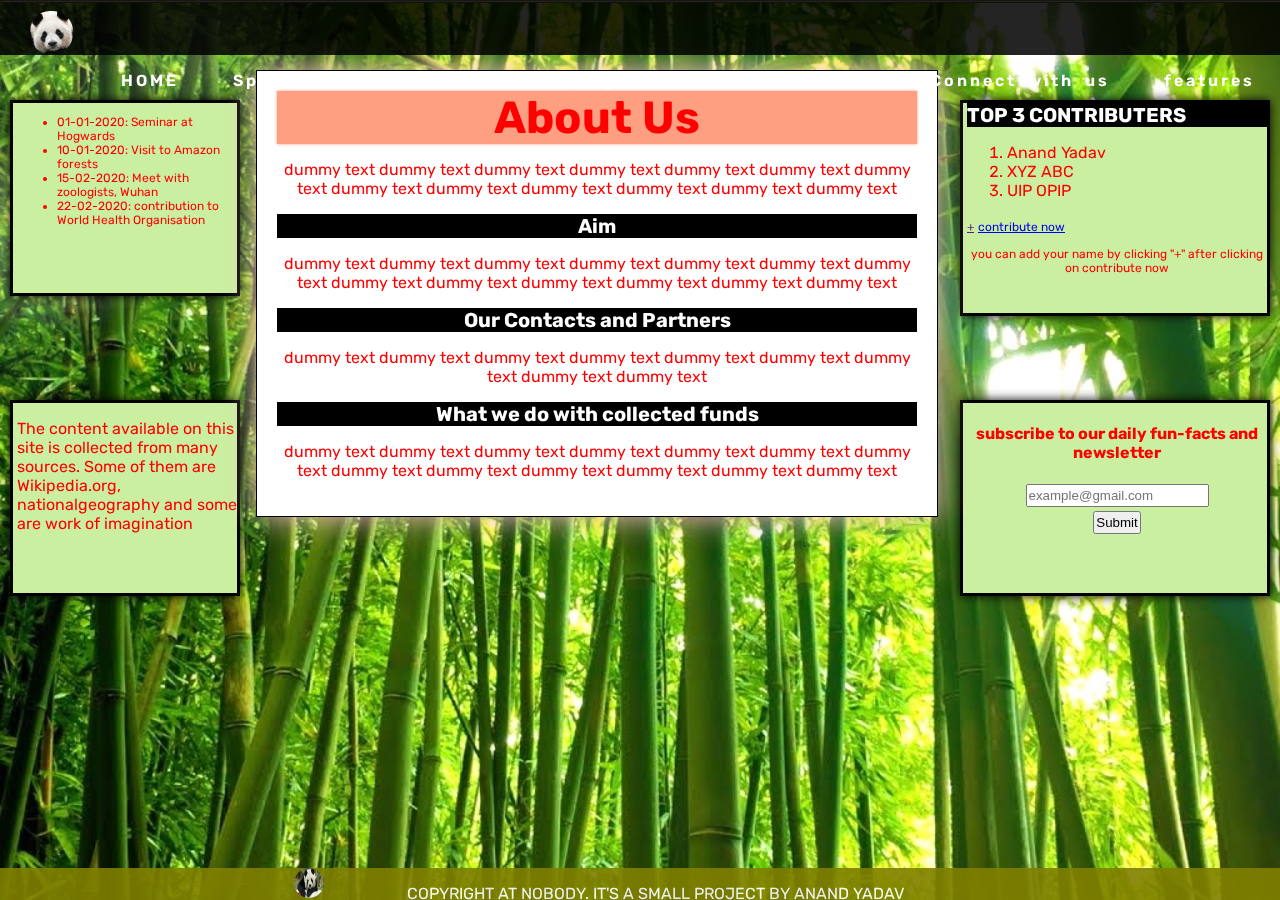
<file: aboutus.html>
<!DOCTYPE html>
<html>
<head>
	<title>About us-The Panda Foundation</title>
	<link href="index.css" rel="stylesheet">
	<meta charset="utf-8">
	<meta name="author" content="Anand Yadav">
	<link rel="icon" href="favi-icon.jpg" type="image/x-icon">
	<link href="https://fonts.googleapis.com/css2?family=Rubik:wght@300&display=swap" rel="stylesheet">
</head>
<body>
	<div class="all-content">
			<!-- ---------------------------------------H E A D E R--------------------------------------------------- -->
			
			<header class="header">
				<div>
					<img src="favi-icon.jpg" class="header-logo">
				</div>
				<nav class="navigation">
					<ul>
						<Li><a href="index.html">HOME</a></Li>
						<li><a href="species.html" target="_blank">Species</a></li>
						<li><a href="#">Contribute</a></li>
						<li><a href="aboutus.html#partners">Helping Partners</a></li>
						<li><a href="aboutus.html" target="_blank">About Us</a></li>
						<li><a href="#">Connect with us</a></li>
						<li><a href="features.html">features</a></li>
					</ul>
				</nav>
			</header>
			

			<!-- ---------------------------------- M A I N - C O N T E N T------------------------------------ -->
			<div class="main-content">
				<div class="container">

					<h1>About Us</h1>
					<p>
						dummy text dummy text dummy text dummy text dummy text dummy text dummy text dummy text dummy text dummy text dummy text dummy text dummy text 
					</p>
					<h3>Aim</h3>
					<p>dummy text dummy text dummy text dummy text dummy text dummy text dummy text dummy text dummy text dummy text dummy text dummy 	text dummy text 
					</p>
					<h3 id="partners">Our Contacts and Partners</h3>
					<p>dummy text dummy text dummy text dummy text dummy text dummy text dummy text dummy text dummy text 
					</p>
					<h3>What we do with collected funds</h3>
					<p>dummy text dummy text dummy text dummy text dummy text dummy text dummy text dummy text dummy text dummy text dummy text dummy text dummy text 
					</p>

				</div> <!-- container -->
			</div> <!-- main content -->
			<hr>

				<!-- ------------------------------------- S I D E B A R S ------------------------------------ -->
				<div class="sidebars">
					<div class="left-sidebar sideba contributers">
						<h3>TOP 3 CONTRIBUTERS</h3>
						<ol>
							<li>Anand Yadav</li>
							<li>XYZ ABC</li>
							<li>UIP OPIP</li>
						</ol>
						<a href="">+</a>
						<a href="#">contribute now</a>
						<p>you can add your name by clicking "+" after clicking on contribute now</p>
					</div>
					<div class="left-sidebar sideba about-author">
							<h4>subscribe to our daily fun-facts and newsletter</h4>
							<form>
								<input type="email" name="email" class="input" placeholder="example@gmail.com">
									<br>
								<input type="submit" name="submit" class="submit">
							</form>	
					</div>

					<div class="right-sidebar sideba events">
						<ul>
							<li><time datetime="01-01-2020">01-01-2020: Seminar at Hogwards</time></li>
							<li><time datetime="10-01-2020">10-01-2020: Visit to Amazon forests</time></li>
							<li><time datetime="15-02-2020">15-02-2020: Meet with zoologists, Wuhan</time></li>
							<li><time datetime="22-02-2020">22-02-2020: contribution to World Health Organisation</time></li>
						</ul>
					</div>
					<div class="right-sidebar sideba sources">
						<p>The content available on this site is collected from many sources. Some of them are Wikipedia.org, nationalgeography and some are work of imagination</p>
					</div>
				</div><!--sidebars-->
			
	
			<!-- ------------------------------------- F O O T E R ------------------------------------- -->
			<div class="bottom-content">
				
				<div class="footer">
					<img class="footer-image" src="panda.jpg" alt="a gaint panda">
					<p>COPYRIGHT AT NOBODY. IT'S A SMALL PROJECT BY ANAND YADAV</p>
				</div>
			</div><!--bottom content-->
	</div><!--all content-->
	
</body>
</html>
</file>
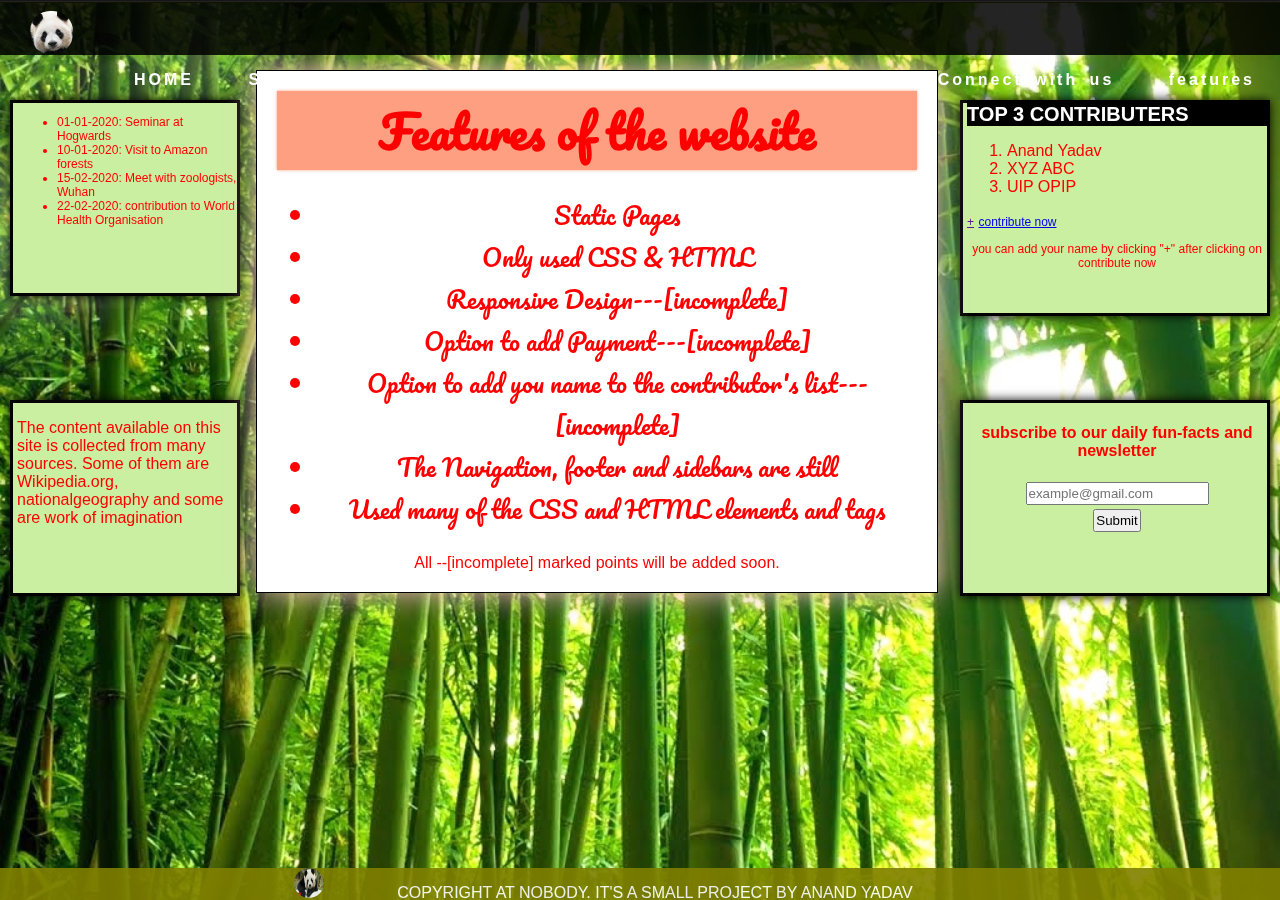
<file: features.html>
<!DOCTYPE html>
<html>
<head>
	<title>The features of site- The Panda Fondation</title>
	<link href="index.css" rel="stylesheet">
	<meta charset="utf-8">
	<meta name="author" content="Anand Yadav">
	<link rel="icon" href="favi-icon.jpg" type="image/x-icon">
	
	<link href="https://fonts.googleapis.com/css2?family=Pacifico&display=swap" rel="stylesheet">
</head>
<body>
	<div class="all-content">
			<!-- ---------------------------------------H E A D E R--------------------------------------------------- -->
			
			<header class="header">
				<div>
					<img src="favi-icon.jpg" class="header-logo">
				</div>
				<nav class="navigation">
					<ul>
						<Li><a href="index.html">HOME</a></Li>
						<li><a href="species.html" target="_blank">Species</a></li>
						<li><a href="#">Contribute</a></li>
						<li><a href="aboutus.html#partners">Helping Partners</a></li>
						<li><a href="aboutus.html" target="_blank">About Us</a></li>
						<li><a href="#">Connect with us</a></li>
						<li><a href="features.html">features</a></li>
					</ul>
				</nav>
			</header>
			

			<!-- ---------------------------------- M A I N - C O N T E N T------------------------------------ -->
			<div class="main-content">
				<div class="container">
					<div class="features" style="font-family:'Pacifico', cursive; list-style: none;font-size: 24px;font-weight:normal;">
					<h1>Features of the website</h1>
						<ul>
							<li>Static Pages</li>
							<li>Only used CSS & HTML</li>
							<li>Responsive Design---[incomplete]</li>					
							<li>Option to add Payment---[incomplete]</li>
							<li>Option to add you name to the contributor's list---[incomplete]</li>
							<li>The Navigation, footer and sidebars are still</li>
							<li>Used many of the CSS and HTML elements and tags</li>
						</ul>

					</div>
					All --[incomplete] marked points will be added soon.
				</div> <!-- container -->
			</div> <!-- main content -->
			<hr>

				<!-- ------------------------------------- S I D E B A R S ------------------------------------ -->
				<div class="sidebars">
					<div class="left-sidebar sideba contributers">
						<h3>TOP 3 CONTRIBUTERS</h3>
						<ol>
							<li>Anand Yadav</li>
							<li>XYZ ABC</li>
							<li>UIP OPIP</li>
						</ol>
						<a href="">+</a>
						<a href="#">contribute now</a>
						<p>you can add your name by clicking "+" after clicking on contribute now</p>
					</div>
					<div class="left-sidebar sideba about-author">
							<h4>subscribe to our daily fun-facts and newsletter</h4>
							<form>
								<input type="email" name="email" class="input" placeholder="example@gmail.com">
									<br>
								<input type="submit" name="submit" class="submit">
							</form>	
					</div>

					<div class="right-sidebar sideba events">
						<ul>
							<li><time datetime="01-01-2020">01-01-2020: Seminar at Hogwards</time></li>
							<li><time datetime="10-01-2020">10-01-2020: Visit to Amazon forests</time></li>
							<li><time datetime="15-02-2020">15-02-2020: Meet with zoologists, Wuhan</time></li>
							<li><time datetime="22-02-2020">22-02-2020: contribution to World Health Organisation</time></li>
						</ul>
					</div>
					<div class="right-sidebar sideba sources">
						<p>The content available on this site is collected from many sources. Some of them are Wikipedia.org, nationalgeography and some are work of imagination</p>
					</div>
				</div><!--sidebars-->
			
	
			<!-- ------------------------------------- F O O T E R ------------------------------------- -->
			<div class="bottom-content">
				
				<div class="footer">
					<img class="footer-image" src="panda.jpg" alt="a gaint panda">
					<p>COPYRIGHT AT NOBODY. IT'S A SMALL PROJECT BY ANAND YADAV</p>
				</div>
			</div><!--bottom content-->
	</div><!--all content-->
	
</body>
</html>
</file>
<file: index.css>
@media (hover: hover){
	body{
		color:red;
		background-color:lavander;
		background: url("https://www.google.com/url?sa=i&url=http%3A%2F%2Fwww.solidbackgrounds.com%2F2560x1440-diamond-solid-color-background.html&psig=AOvVaw1viKOVQVWH4_qBWoqlMYpr&ust=1589063153359000&source=images&cd=vfe&ved=0CAIQjRxqFwoTCNDR-9inpekCFQAAAAAdAAAAABAD");
	}
}

html, body{
	padding:0;
	margin:0;
	height:100%;
	width:100%;
	font-family: 'Rubik', sans-serif;
	background-image: url("background.jpg");
	background-size: cover;
	background-attachment:fixed;
	z-index: 1;
}
h2,h1{
	background-color:#9fb2f5;
	box-shadow: 0 0 2px #9fb2f5;
	margin:0;
	padding:0;
}
h2{
	font-size:42px;

}
h1{
	font-size:45px;
	background-color: #ff9f81;
	box-shadow: 0 0 3px #ff9f81;
}
hr{
	margin: 0;
	padding:0;
}
h3{
	background-color: black;
	color:white;
	font-size: 20px;
	margin:0;
	padding:0;
}
h3 a:link{
	color:white;
}
h3 a:visited{
	color:white;
}
h3 a:active{
	color:white;
}
.comm{
	background-color: pink;
	font-size: 30px;
}
/*------------------------------------------------------H E A D E R ------------------------------------*/

.header{
	background-color: #000000db;
	height:45px;
	width:100%;
	position: fixed;
	padding-top:10px;
	
	color:white;
	z-index: 10;
}
.header img{
	height:43px;
	width: 43px;
	border:0;
	border-radius: 20px;
	margin:1px 0 1px 30px;
	z-index: 10;
	float:left;
}
.header ul{
	list-style: none;
}
.header a:link, .header a:visited, .header a:active{
	color:white;
	text-decoration: none;
	font-weight: 600;
	word-spacing: 4px;
	letter-spacing: 3px;
}
.header li{
	display: inline;
	margin:7px 25px;
	opacity: 1;
}
.header ul{
	float: right;
	display: inline;
}






/*--------------------------------------------------------- M A I N C O N T E N T ----------------------------*/
.main-content{
	position: absolute;
	display: block;
	border:0px solid pink;
	width:50%;
	top: 70px;
	text-align: center;
	padding:20px 20px;
	box-shadow: 0 0 30px pink;
	left:20%;
	right: 20%;
	z-index: 2;
	border: 1px solid black;
	background-color: white;
	margin-bottom: 40px;
}


#panda1{
	text-align: left;
	margin: 30px 20px;
	display: flex;
	flex-direction: row;
}
#panda3{
	text-align: left;
	margin: 30px 20px;
	display: flex;
	flex-direction: row;
}
#panda2{
	text-align: left;
	margin: 30px 20px;
	display: flex;
	flex-direction: row-reverse;
}
.common-panda-habits{
	border:12px #f6f6f6;
	width:90%;
	padding:20px 20px;
}
.panda-table tr{
	margin-bottom: 10px;
	font-weight: 600;
	letter-spacing: 1px;
}
.panda-img{
	border-radius:20px;
	box-shadow: 0 0 5px black;
}
p{
	font-family: ;
	font-size: 16px;
}
/*------------------------------------------------------ S I D E B A R S----------------------------------------*/
.contributers{
	height: 210px;
	width:300px;
	float: right;
	text-align: left;
	position: fixed;
	top:100px;
	right: 10px;
	border: 3px solid black;
	box-shadow: 0 0 10px black;
	padding-left: 4px;
	overflow:scroll;
}
.contributers p, .contributers a{
	text-align: center;
	font-size: 12px;
}
.about-author{
	height: 190px;
	width:300px;
	float: right;
	text-align: center;
	position: fixed;
	top:400px;
	right: 10px;
	border: 3px solid black;
	box-shadow: 0 0 10px black;
	padding-left: 4px;
}
.about-author input{
	margin-bottom: 4px;
	padding:2px 1px 2px 1px;
}
.events{
	height: 190px;
	width:220px;
	float: left;
	text-align: left;
	position: fixed;
	top:100px;
	left: 10px;
	border: 3px solid black;
	box-shadow: 0 0 10px black;
	padding-left: 4px;
	list-style: none;
	font-size: 12px; 
}
.sources{
	height: 190px;
	width:220px;
	float: left;
	text-align: left;
	position: fixed;
	top:400px;
	left: 10px;
	border: 3px solid black;
	box-shadow: 0 0 10px black;
	padding-left: 4px;
	list-style: none;
	font-size: 12px;
}
.sideba:hover{
	box-shadow: 0 0 12px pink;
}

.sideba{
	background-color: #caefa1;
}

/*------------------------------------------------------ F O O T E R ----------------------------------------*/
.bottom-content{
	background-color: olive;
	color:white;
	font-size: 10px;
	text-align: center;
	padding-bottom: 1px;
}
.footer{
	background-color: olive;
	width:100%;
	height: 30px;
	position: fixed;
	bottom: 0px;
	opacity: 0.9;
	padding-bottom: 2px;
	z-index: 11;
}
.bottom-content img{
	float:left;
	height: 30px;
	width: 30px;
	position:relative;
	left:23%;
	border-radius: 25px;
}
</file>
